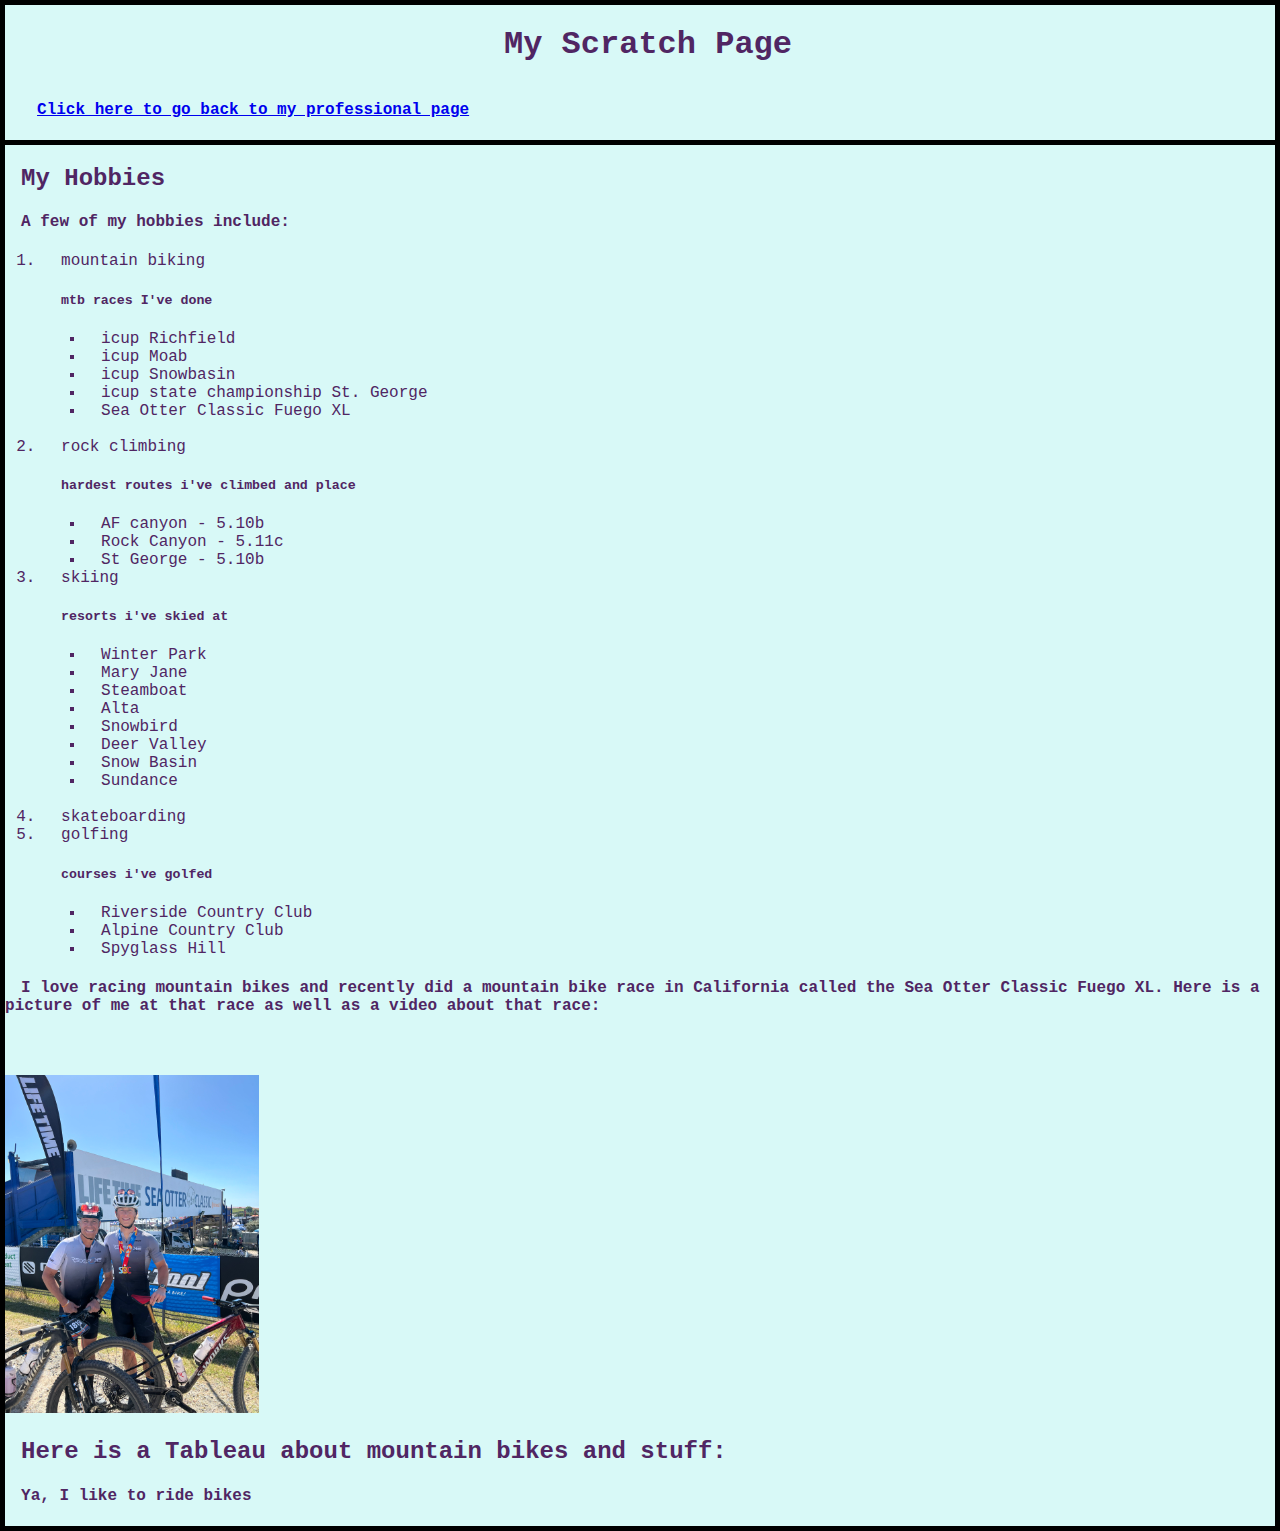
<file: scratch.html>
<!DOCTYPE html>
<html lang="en">
<head>
    <meta charset="UTF-8">
    <meta name="viewport" content="width=device-width, initial-scale=1.0">
    <title>Scratch</title>
    <link rel="stylesheet" href="css/mystyles.css">
</head>
<body id="scratch">
    <div class="top bg common"> 
        <h1>My Scratch Page</h1>
        <h4 class="nav"> <a class="nav-link" href="index.html">Click here to go back to my professional page</a></h4>
    </div>
    <div class="bg content common">
        <h2>My Hobbies</h2>
        <h4>A few of my hobbies include:</h4>
        <ol>
            <li>mountain biking</li>
            <h5>mtb races I've done</h5>
            <ul>
                <li>
                    icup Richfield
                </li>
                <li>
                    icup Moab
                </li>
                <li>
                    icup Snowbasin
                </li>
                <li>
                    icup state championship St. George
                </li>
                <li>
                    Sea Otter Classic Fuego XL
                </li>
            </ul>
            <br>
            <li>rock climbing</li>
            <h5>hardest routes i've climbed and place</h5>
            <ul>
                <li>
                    AF canyon - 5.10b
                </li>
                <li>
                    Rock Canyon - 5.11c
                </li>
                <li>
                    St George - 5.10b
                </li>
            </ul>
            <li>skiing</li>
            <h5>resorts i've skied at</h5>
            <ul>
                <li>
                    Winter Park
                </li>
                <li>
                    Mary Jane
                </li>
                <li>
                    Steamboat
                </li>
                <li>
                    Alta
                </li>
                <li>
                    Snowbird
                </li>
                <li>
                    Deer Valley
                </li>
                <li>
                    Snow Basin
                </li>
                <li>
                    Sundance
                </li>
            </ul>
            <br>
            <li>skateboarding</li>
            <li>golfing</li>
            <h5>courses i've golfed</h5>
            <ul>
                <li>
                    Riverside Country Club
                </li>
                <li>
                    Alpine Country Club
                </li>
                <li> 
                    Spyglass Hill
                </li>
            </ul>
        </ol>
        <h4>I love racing mountain bikes and recently did a mountain bike race in California called the Sea Otter Classic Fuego XL. Here is a picture of me at that race as well as a video about that race:</h4>
        <img src="assets/img/IMG_7064.jpg" alt="picture of my after bike race" width="20%">
        <iframe width="560" height="377" src="https://www.youtube.com/embed/SLjU3XiImfE?si=QFAkoJGQEKAxy_r-" title="YouTube video player" frameborder="0" allow="accelerometer; autoplay; clipboard-write; encrypted-media; gyroscope; picture-in-picture; web-share" referrerpolicy="strict-origin-when-cross-origin" allowfullscreen></iframe>
        <h2>Here is a Tableau about mountain bikes and stuff:</h2>
        <div>
            <div class='tableauPlaceholder' id='viz1713759516398'>
                <noscript>
                    <a href='https:&#47;&#47;www.velocitygroup.io&#47;surveys&#47;survey-MTB'>
                        <img alt='2018 MTB SurveySurvey Can Be Found At https:&#47;&#47;bit.ly&#47;2ujtyxR ' src='https:&#47;&#47;public.tableau.com&#47;static&#47;images&#47;MT&#47;MTB-Survey&#47;MTBOverview&#47;1_rss.png' style='border: none' />
                    </a>
                </noscript>
                <object class='tableauViz'  style='display:none;'>
                    <param name='host_url' value='https%3A%2F%2Fpublic.tableau.com%2F' /> 
                    <param name='embed_code_version' value='3' /> 
                    <param name='site_root' value='' />
                    <param name='name' value='MTB-Survey&#47;MTBOverview' />
                    <param name='tabs' value='no' />
                    <param name='toolbar' value='no' />
                    <param name='static_image' value='https:&#47;&#47;public.tableau.com&#47;static&#47;images&#47;MT&#47;MTB-Survey&#47;MTBOverview&#47;1.png' /> 
                    <param name='animate_transition' value='yes' />
                    <param name='display_static_image' value='yes' />
                    <param name='display_spinner' value='yes' />
                    <param name='display_overlay' value='yes' />
                    <param name='display_count' value='yes' />
                    <param name='language' value='en-US' />
                </object>
            </div>                
            <script type='text/javascript'>                    
            var divElement = document.getElementById('viz1713759516398');                    
            var vizElement = divElement.getElementsByTagName('object')[0];                    
            vizElement.style.width='900px';
            vizElement.style.height='500px';              
            var scriptElement = document.createElement('script');                    
            scriptElement.src = 'https://public.tableau.com/javascripts/api/viz_v1.js';                    
            vizElement.parentNode.insertBefore(scriptElement, vizElement);                
            </script>
            </div>
        <h4>Ya, I like to ride bikes</h4>
</body>
</html>
</file>
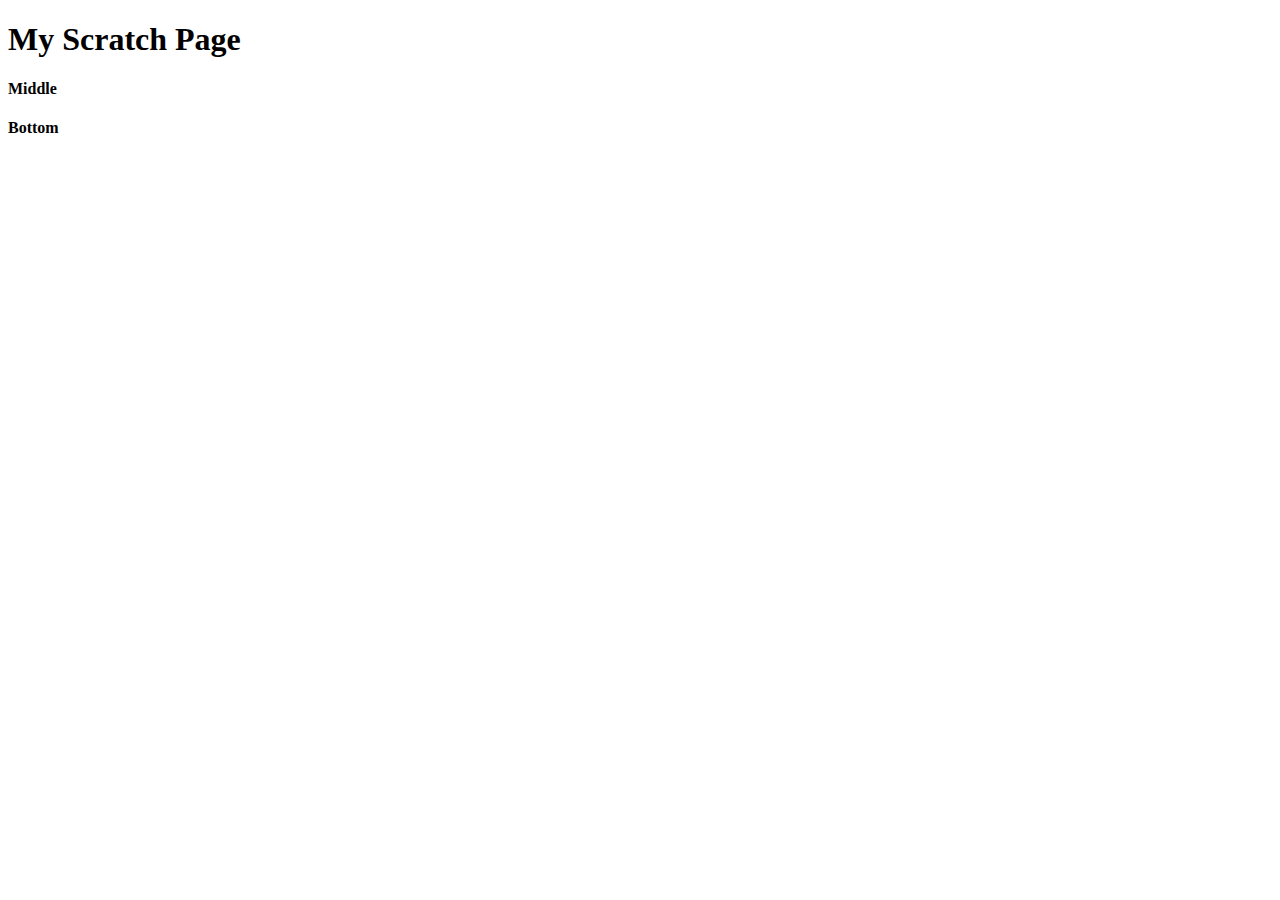
<file: html/scratch.html>
<!DOCTYPE html>
<html lang="en">
<head>
    <meta charset="UTF-8">
    <meta name="viewport" content="width=device-width, initial-scale=1.0">
    <title>Scratch</title>
    <link rel="stylesheet" href="">
</head>
<body id="scratch">
    <div class="common top"> 
        <h1>My Scratch Page</h1>
    </div>
    <div class="common content">
        <h4>Middle</h4>
    </div>
    <div class="common bottom">
        <h4>Bottom</h4>
    </div>
</body>
</html>
</file>
<file: css/mystyles.css>
@charset "UTF-8";
body{
    background-color: coral;
}
.common{
    background-color: rgb(216, 249, 247);
    position: absolute;
    font-family: 'Courier New', Courier, monospace;
    font-style: normal;
    color: rgb(80, 38, 99); 
    text-indent: 1rem;
}
.top{
    text-align: center;
    border: 5px solid black;
    top: 0px;
    bottom: 500px;
    left: .05px;
    right: .05px;
}
.content{
    top: 140px;
    left: .05px;
    right: .05px;
    border: 5px solid black;
    padding: 0px;
    margin: 0px;
}
.nav{
    position: absolute;
    float: right;
    margin: 1rem;
}
ul{
    list-style-type: square;
}
.img{
    height: auto;
    width: 40%;
    bottom: 50px;
}
</file>
